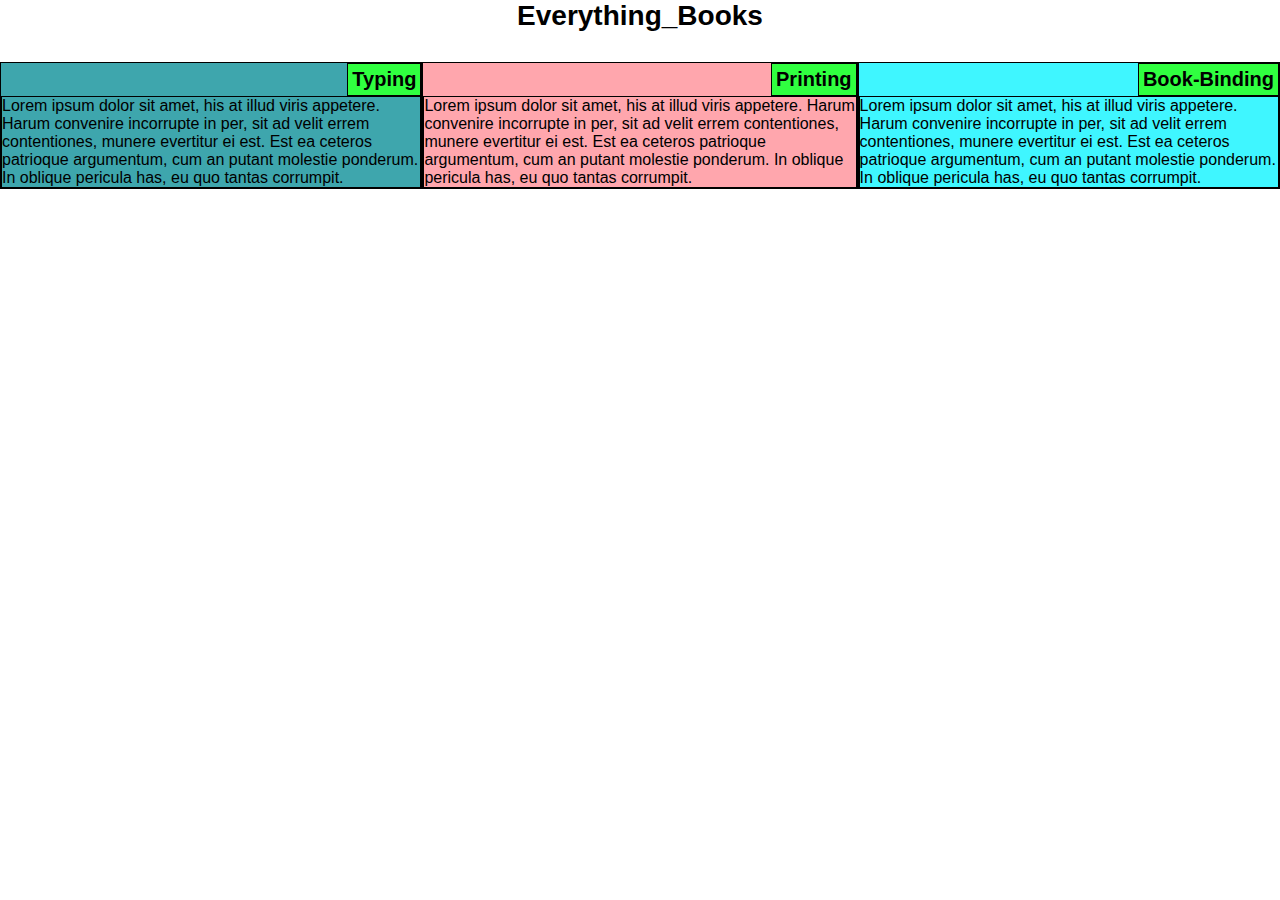
<file: site/index.html>
<!DOCTYPE html>
<html lang="en">
<head>
	<meta charset="utf-8">
	<meta name="viewport" content="width=device-width, initial-scale=1">
	<title>Everything_Books</title>
	<link rel="stylesheet" type="text/css" href="mystyle.css">

</head>
<body>
<div class="container-fluid">
    <h1>Everything_Books</h1>

    <div class="row">

       <div class="col-lg-4">
       	    	<!--Here begins SECTION 1-->
            <section id="h2a">
   	        <h2>Typing</h2>
   	        <p>Lorem ipsum dolor sit amet, his at illud viris appetere. Harum convenire incorrupte in per, sit ad velit errem contentiones, munere evertitur ei est. Est ea ceteros patrioque argumentum, cum an putant molestie ponderum. In oblique pericula has, eu quo tantas corrumpit.</p>
            </section>

       </div>


       <div class="col-lg-4">
       	    <!--Here begins SECTION 2-->
            <section id="h2b">
   	        <h2>Printing</h2>
   	        <p>Lorem ipsum dolor sit amet, his at illud viris appetere. Harum convenire incorrupte in per, sit ad velit errem contentiones, munere evertitur ei est. Est ea ceteros patrioque argumentum, cum an putant molestie ponderum. In oblique pericula has, eu quo tantas corrumpit.</p>
            </section>

       </div>
   
   
       <div class="col-lg-4">
       	    <!--Here begins SECTION 3-->
            <section id="h2c">
   	        <h2>Book-Binding</h2>
   	        <p>Lorem ipsum dolor sit amet, his at illud viris appetere. Harum convenire incorrupte in per, sit ad velit errem contentiones, munere evertitur ei est. Est ea ceteros patrioque argumentum, cum an putant molestie ponderum. In oblique pericula has, eu quo tantas corrumpit.</p>
            </section>

       </div>
   
   
    </div>
   
</div>
   
</body>
</html>
</file>
<file: site/mystyle.css>
* {
	    	box-sizing: border-box;
	    	padding: 0px;
	    	margin: 0px;
	    	font-family: arial, helvetica, sans-serif;
	    	font-size: 100%;
	    }
		section {
			background-color: #00ADFF;
			border: 1px solid black;
			margin-bottom: 15px;

		}

		/**** BASE STYLES ****/

		h1 {
			text-align: center;
			font-size: 1.75em;
			margin-bottom: 30px;
		}

		h2 {
			background-color: #30ff40;
            border: 1px solid black;
            padding: 4px;
            float: right;
            font-size: 1.25em;
			
		}

		#h2a {
			  background-color: #3ea6ad;
			  position: relative;
			  float: left; 

		}


		#h2b {
			background-color: #ffa6ad;
			float: left;

		}


		#h2c {
			background-color: #3ff6ff;
			float: right;
			margin-right: 0px; 

		}

		p {
			border: 1px solid black;
			clear: right;
		}


		/***   Desktop view   ***/  
		@media (min-width: 992px){
			#h2a {
				width: 33%;
			}
			#h2b {
				width: 34%;
			}
			#h2c {
				width: 33%;
			}

		}


		/*** Tablet view ***/
		@media (min-width: 768px) and (max-width: 991px){
			#h2a {
				width: 50%;
			}
			#h2b {
				width: 50%;
			}
			#h2c {
				width: 100%;
			}
		}


		/*** Mobile view ***/
		@media (max-width: 767px){
			#h2a {
				width: 100%;
			}
			#h2b {
				width: 100%;
			}
			#h2c {
				width: 100%;
			}
		}
</file>
